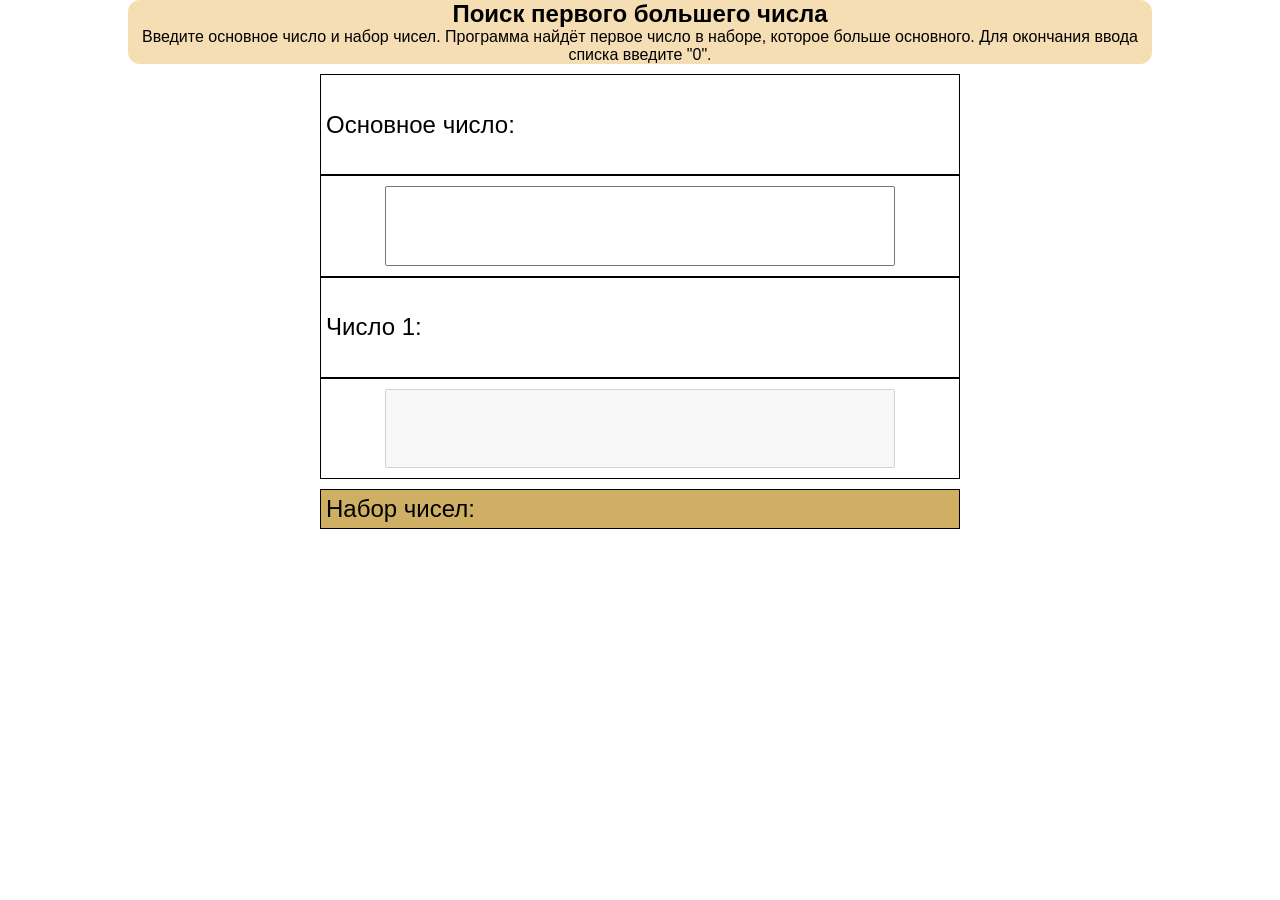
<file: HigherNumber/index.html>
<!DOCTYPE html>
<html lang="en">
<head>
  <meta charset="UTF-8">
  <meta name="viewport" content="width=device-width, initial-scale=1.0">
  <title>Document</title>
  <link rel="stylesheet" href="indexstyle.css">
  <script src="script.js" defer></script>
</head>
<body>
  <header>
    <h2>Поиск первого большего числа</h2>
    <p>Введите основное число и набор чисел. Программа найдёт первое число в наборе, которое больше основного. Для окончания ввода списка введите "0".</p>
  </header>
  <div class="errors">poka oshibok net'</div>

  <div class="formWrap">
    <form action="#" novalidate> <!-- для отключения станд. валидации для ДЖС-->
      <div class="inputs">
          <label for="mainNum">Основное число:</label>
          <div class="mainNumWrap">
            <input type="number" id="mainNum">
          </div>
          <label for="num" class="numText">Число 1:</label>
          <div class="mainNumWrap">
            <input type="number" id="num">
          </div>
        </div>
    </form>

    <div class="resultWrap">
      <div class="numsList">Набор чисел: </div>
      <div class="result"></div>
    </div>
  </div>
</body>
</html>
</file>
<file: HigherNumber/indexstyle.css>
*
{
  box-sizing: border-box;
  padding: 0;
  margin: 0;
}
:root {
  --bg-color: #ffffff;
  --text-color: #000000;
  --header: wheat;
  --div-color: rgb(206, 175, 99);
}

/* Тёмная тема при настройках ОС или браузера */
@media (prefers-color-scheme: dark) {
    :root {
      --bg-color: #121212;
      --text-color: #ffffff;
      --header: rgb(124, 111, 86);
      --div-color: rgb(104, 89, 48);
    }
}

body
{
  font-family: 'Segoe UI', Tahoma, Geneva, Verdana, sans-serif;
  display: flex;
  flex-direction: column;
  align-items: center;
  width: 100vw;
  height: 100vh;
  gap: 10px;
  background-color: var(--bg-color);
  color: var(--text-color);

}
header
{
  width: 80vw;
  background-color: var(--header);
  justify-self: center;
  display: flex;
  flex-direction: column;
  text-align: center;
  border-radius: 12px;
}
.formWrap
{
  display: flex;
  flex-direction: column;
  justify-content: center;
  width: 50vw;
  gap: 10px;
}
form
{
  display: flex;
  flex-direction: column;
  justify-self: center;
  width: 100%;
  height: 45vh;
  gap: 10px;
}
.inputs
{
  width: 100%;
  height: 100%;
  justify-self: center;
  display: flex;
  flex-direction: column;
  align-items: center;
}
.inputs label, .mainNumWrap, .numWrap
{
  width: 100%;
  height: 25%;
  border: 1px solid;
  font-size: 1.5rem;
  align-content: center;
}
.inputs label
{
  padding: 5px;
}

.inputs .mainNumWrap, .numWrap
{
  align-content: center;
  display: flex;
  justify-content: center;
  align-items: center;
  
}
.mainNumWrap input, .numWrap input
{
  width: 80%;
  height: 80%;
  font-size: 200%;
}

.resultWrap
{
  display: flex;
  flex-direction: column;
  border: 1px solid;
  font-size: 1.5rem;
}

.numsList
{
  white-space: pre-line; /* для работы \n внутри .textContent */
  word-break: break-all; /* принудительный перенос с разрывом слова/числа */
  background-color: var(--div-color);
  padding: 5px;
}
.result
{
  white-space: pre-line; /* для работы \n внутри .textContent */
}

.errors
{
  display: none;
  position: fixed;
  opacity: 0;
  width: auto;
  transition: all 0.15s ease allow-discrete;
  height: 8vh;
  padding: 5px;
  justify-self: center;
  align-items: center;
  top: 30%;
  background-color: var(--header);
  border: 1px solid rgb(187, 59, 59);
  border-radius: 1rem;
}
.show {
  display: flex;
  opacity: 1;
}
@starting-style
{
  .show
  {
    opacity: 0;
  }
}
</file>
